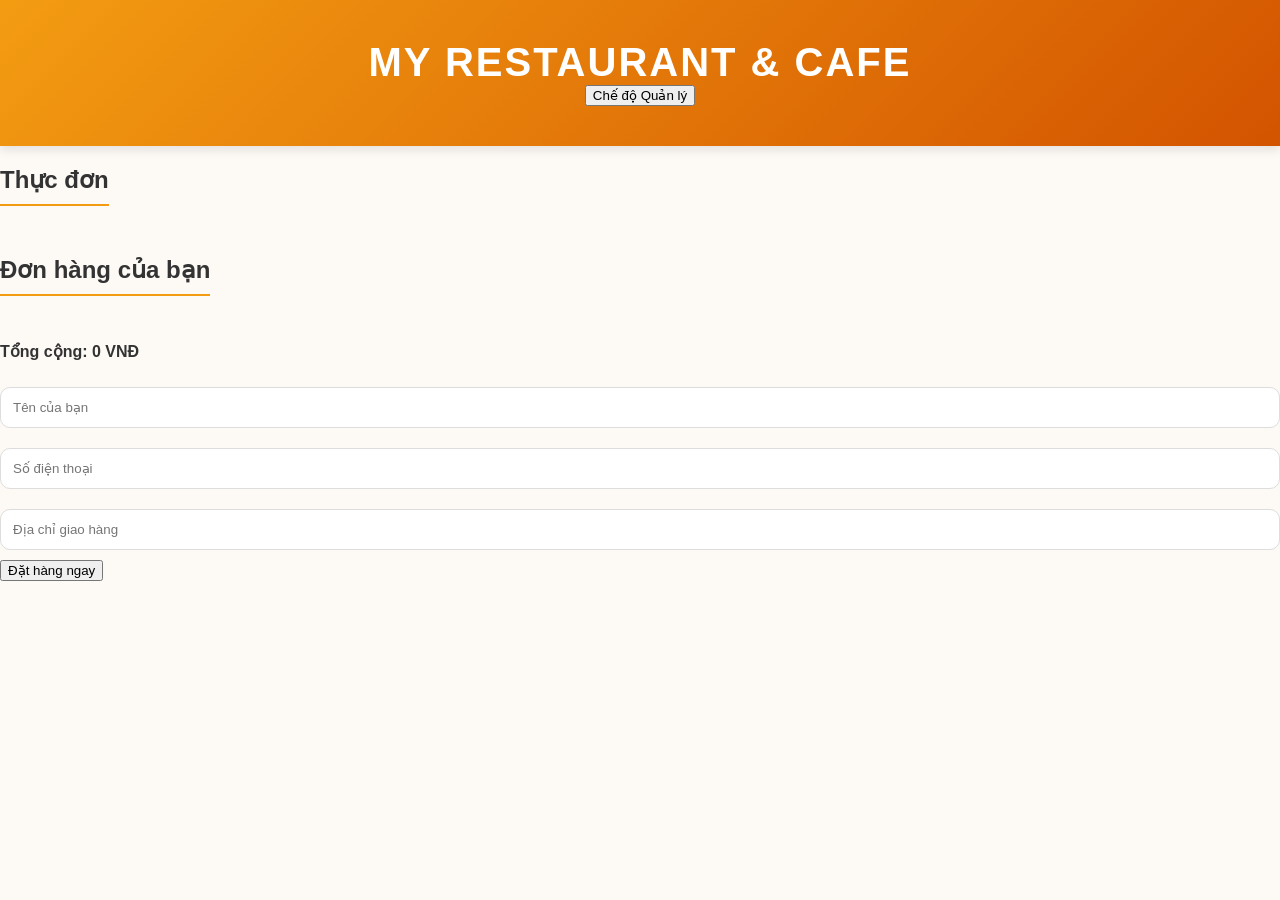
<file: index.html>
<!DOCTYPE html>
<html lang="vi">
<head>
    <meta charset="UTF-8">
    <meta name="viewport" content="width=device-width, initial-scale=1.0">
    <title>Nhà Hàng & Cafe - Đặt Món</title>
    <link rel="stylesheet" href="style.css">
</head>
<body>
    <header>
        <h1>My Restaurant & Cafe</h1>
        <button onclick="toggleAdmin()">Chế độ Quản lý</button>
    </header>

    <main>
        <section id="admin-section" style="display:none;">
            <h2>Thêm món mới</h2>
            <input type="text" id="itemName" placeholder="Tên món">
            <input type="number" id="itemPrice" placeholder="Giá tiền (VNĐ)">
            <input type="file" id="itemImage" accept="image/*">
            <button onclick="addItem()">Lưu món ăn</button>
        </section>

        <section id="menu-display">
            <h2>Thực đơn</h2>
            <div id="menu-container" class="grid-container"></div>
        </section>

        <section id="cart-section">
            <h2>Đơn hàng của bạn</h2>
            <div id="cart-items"></div>
            <p><strong>Tổng cộng: <span id="total-price">0</span> VNĐ</strong></p>
            
            <div id="checkout-form">
                <input type="text" id="customerName" placeholder="Tên của bạn">
                <input type="text" id="customerPhone" placeholder="Số điện thoại">
                <input type="text" id="customerAddress" placeholder="Địa chỉ giao hàng">
                <button onclick="processOrder()">Đặt hàng ngay</button>
            </div>
        </section>

        <section id="qr-section" style="display:none;">
            <h3>Quét mã để thanh toán</h3>
            <div id="qr-container"></div>
            <button onclick="closeQR()">Đã hoàn tất</button>
        </section>
    </main>

    <script src="script.js"></script>
</body>
</html>
</file>
<file: style.css>
:root {
    --primary-color: #f39c12; /* Màu vàng cam thương hiệu */
    --secondary-color: #2c3e50;
    --bg-color: #fdfaf6;
    --text-color: #333;
}

body {
    font-family: 'Segoe UI', Roboto, Helvetica, Arial, sans-serif;
    background-color: var(--bg-color);
    margin: 0;
    padding: 0;
    color: var(--text-color);
}

header {
    background: linear-gradient(135deg, #f39c12, #d35400);
    color: white;
    padding: 40px 20px;
    text-align: center;
    box-shadow: 0 4px 10px rgba(0,0,0,0.1);
}

header h1 {
    margin: 0;
    font-size: 2.5rem;
    letter-spacing: 2px;
    text-transform: uppercase;
}

/* Nút quản trị kín đáo hơn */
#admin-btn {
    background: rgba(255,255,255,0.2);
    border: 1px solid white;
    color: white;
    padding: 5px 15px;
    border-radius: 20px;
    margin-top: 10px;
    cursor: pointer;
}

.container {
    max-width: 1000px;
    margin: 0 auto;
    padding: 20px;
}

h2 {
    text-align: center;
    border-bottom: 2px solid var(--primary-color);
    display: inline-block;
    padding-bottom: 10px;
    margin-bottom: 30px;
}

/* Lưới món ăn */
.grid {
    display: grid;
    grid-template-columns: repeat(auto-fill, minmax(250px, 1fr));
    gap: 25px;
}

/* Thẻ món ăn kiểu mới */
.card {
    background: white;
    border-radius: 20px;
    overflow: hidden;
    box-shadow: 0 10px 20px rgba(0,0,0,0.05);
    transition: all 0.3s ease;
    border: 1px solid #eee;
}

.card:hover {
    transform: translateY(-10px);
    box-shadow: 0 15px 30px rgba(0,0,0,0.1);
}

.card img {
    width: 100%;
    height: 180px;
    object-fit: cover;
}

.card h4 {
    margin: 15px;
    font-size: 1.2rem;
}

.card p {
    color: #e67e22;
    font-weight: bold;
    font-size: 1.3rem;
    margin: 0 15px 15px;
}

.card button {
    width: 100%;
    padding: 12px;
    border: none;
    background: var(--secondary-color);
    color: white;
    font-weight: bold;
    cursor: pointer;
    transition: background 0.3s;
}

.card button:hover {
    background: var(--primary-color);
}

/* Giỏ hàng nổi trên màn hình */
#cart-fixed {
    position: fixed;
    bottom: 30px;
    right: 30px;
    z-index: 999;
}

#cart-fixed button {
    background: #27ae60;
    color: white;
    border: none;
    padding: 15px 25px;
    border-radius: 50px;
    font-size: 1.1rem;
    box-shadow: 0 5px 15px rgba(0,0,0,0.2);
    cursor: pointer;
}

/* Modal đặt hàng */
.modal {
    position: fixed;
    top: 0; left: 0; width: 100%; height: 100%;
    background: rgba(0,0,0,0.6);
    display: flex;
    align-items: center;
    justify-content: center;
    z-index: 1001;
}

.modal-content {
    background: white;
    padding: 30px;
    border-radius: 20px;
    width: 90%;
    max-width: 500px;
    max-height: 80vh;
    overflow-y: auto;
}

input {
    width: 100%;
    padding: 12px;
    margin: 10px 0;
    border: 1px solid #ddd;
    border-radius: 10px;
    box-sizing: border-box;
}
</file>
